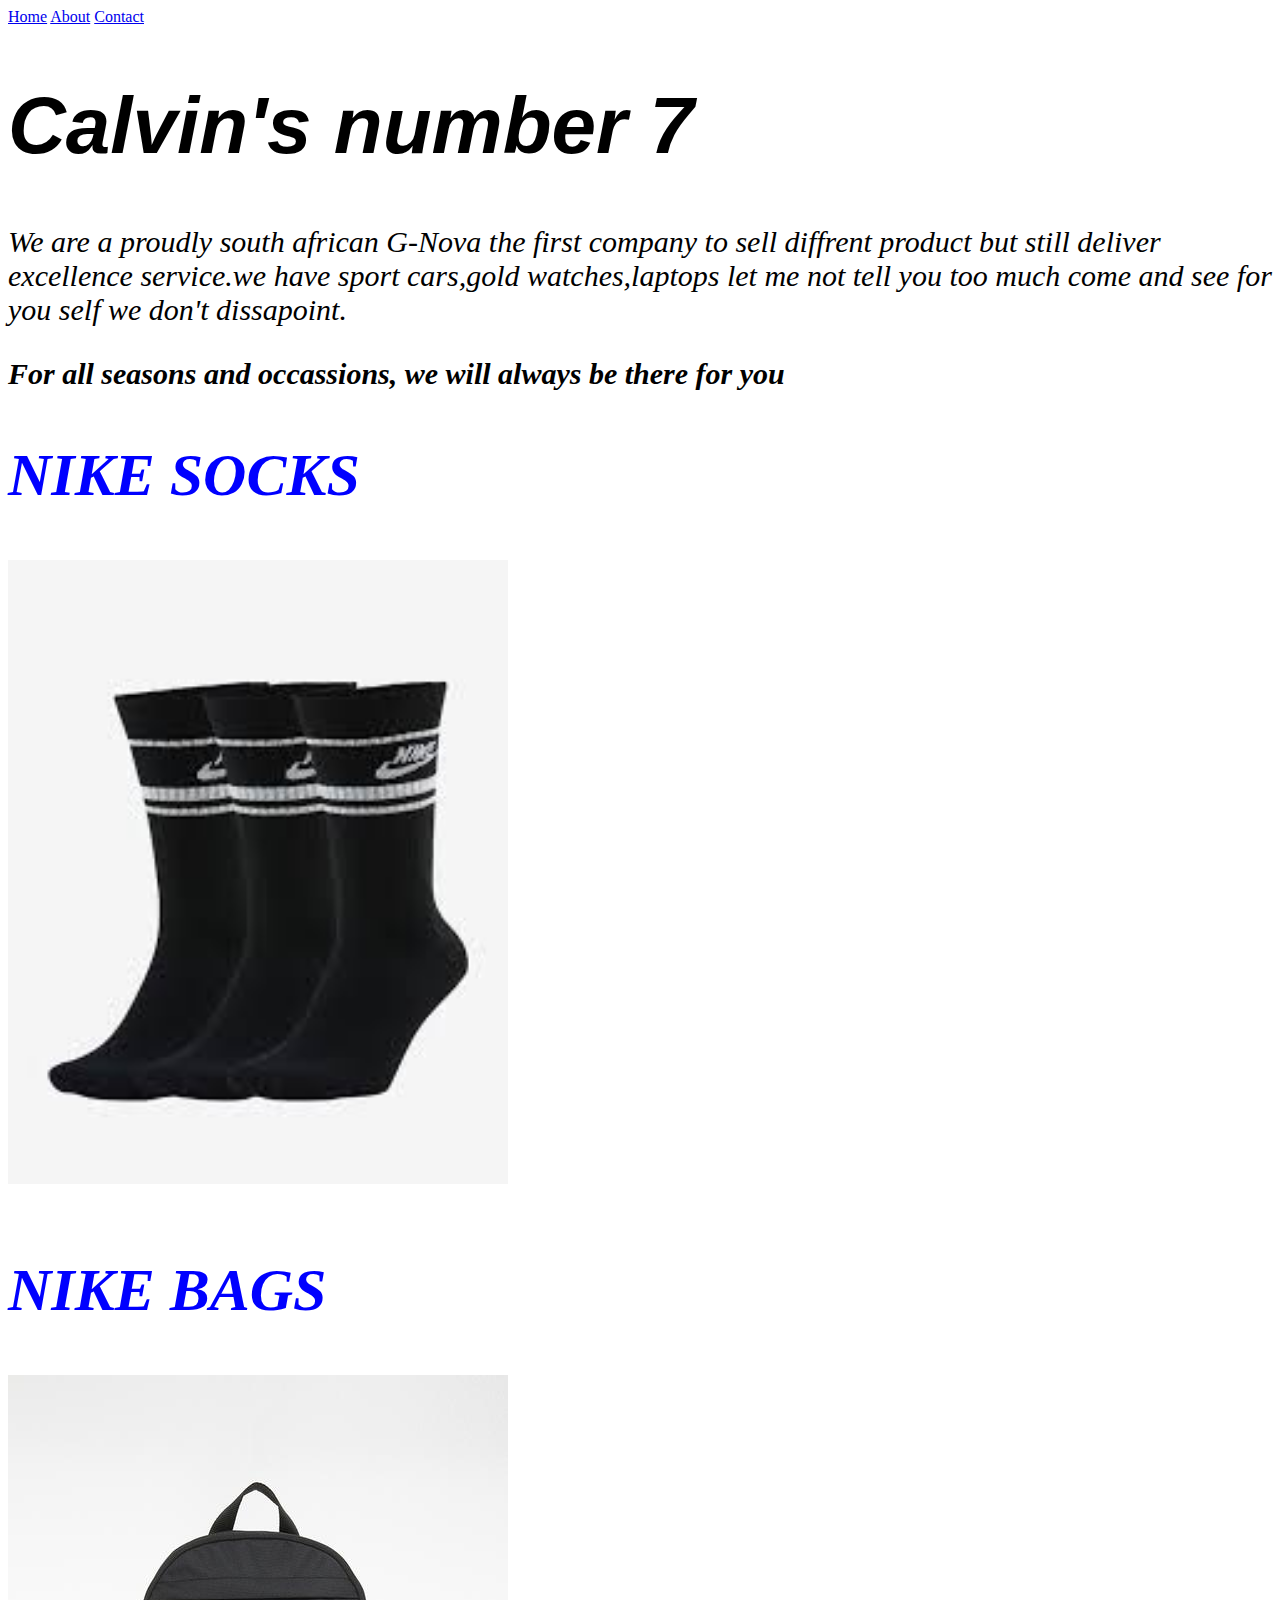
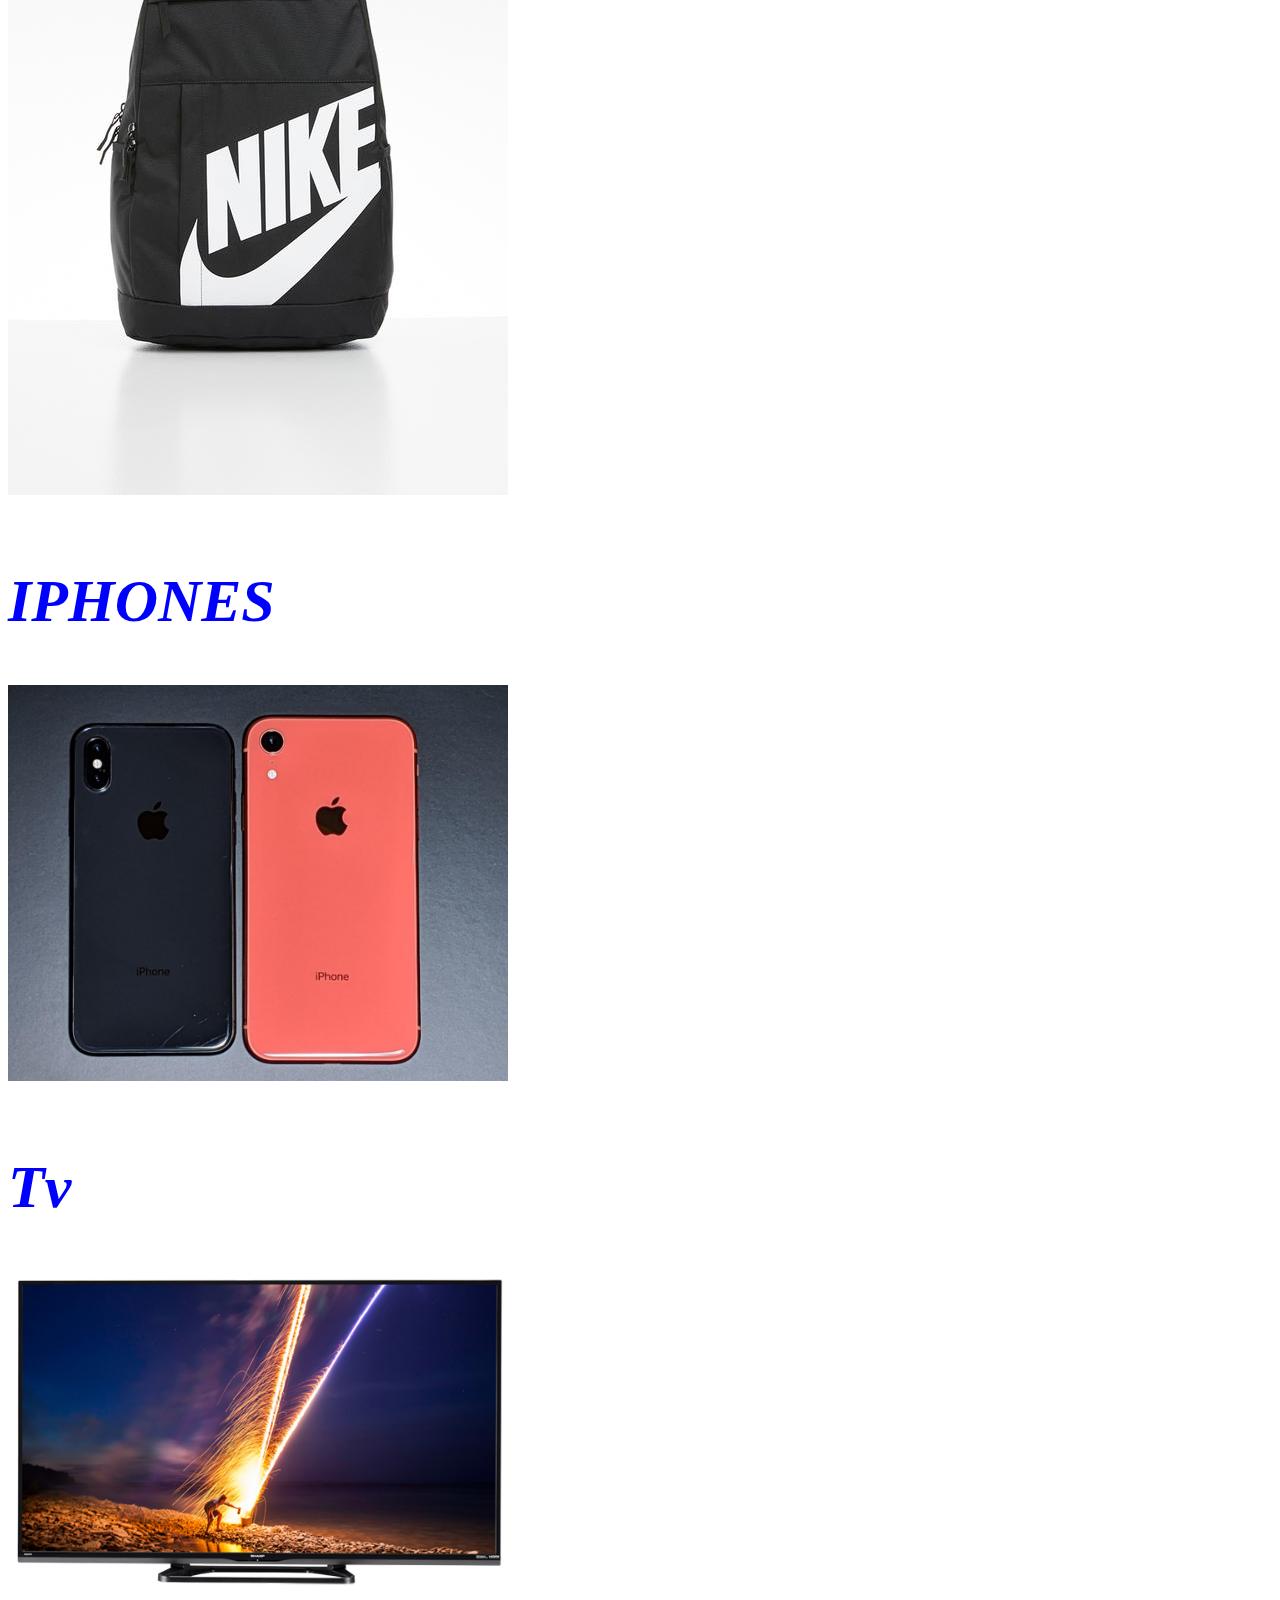
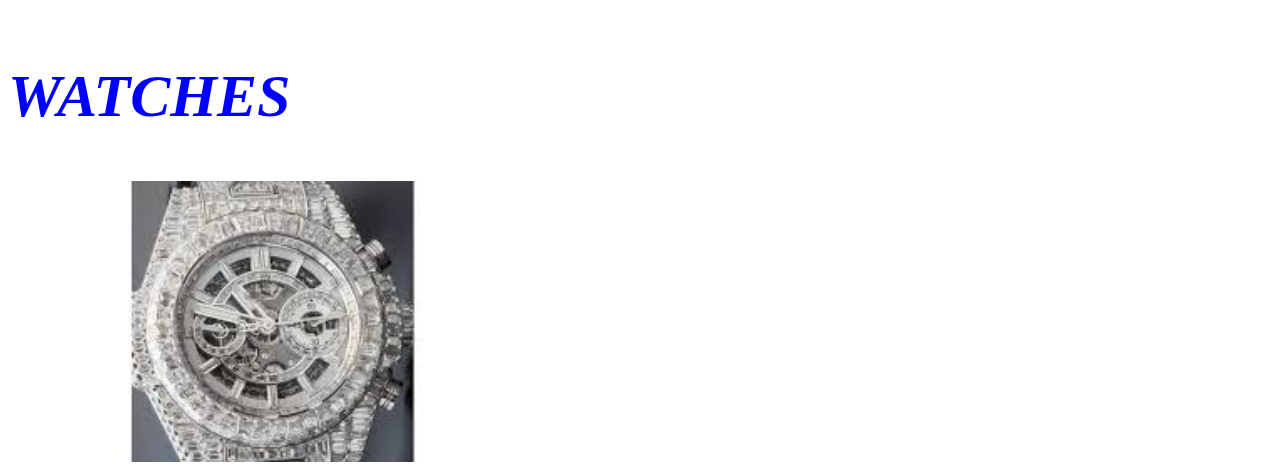
<file: index.html>
<!DOCTYPE html>
<html>
    <head>
       <link rel="stylesheet" href="style.css">
    </head>
    <body style>
        <div class="menu">
            <a href="index.html">Home</a>
            <a href="about.html">About</a>
            <a href="contact.html">Contact</a>
        </div>
        
        <h1>Calvin's number 7</h1>
        <p>We are a proudly south african G-Nova the first company to sell diffrent product but still deliver excellence service.we have sport cars,gold watches,laptops let me not tell you too much come and see for you self we don't dissapoint. </p> 
        
        <p><b>For all seasons and occassions, we will always be there for you</b></p>
        
            <h2>NIKE SOCKS</h2>
            <a href="nike socks.html"><img src="images/nike-1.jpg" width="500"/></a>
            <br/><br/>
            <h2>NIKE BAGS</h2>
            <a href="nike bags.html"><img src="images/nike-2.jpg" width="500"/></a>
            <br/><br/>
            <h2>IPHONES</h2>
            <a href="iphones.html"><img src="images/apple.jpg" width="500"></a>
            <br/><br/>
            <h2>Tv</h2>
            <a href="tv.html"><img src="images/tv.jpg" width="500"/></a>
            <br/><br/>
            <h2>WATCHES</h2>
            <a href="watches.html"><img src="images/watche%201.jpg" width="500"></a>
       
    </body>
</html>
</file>
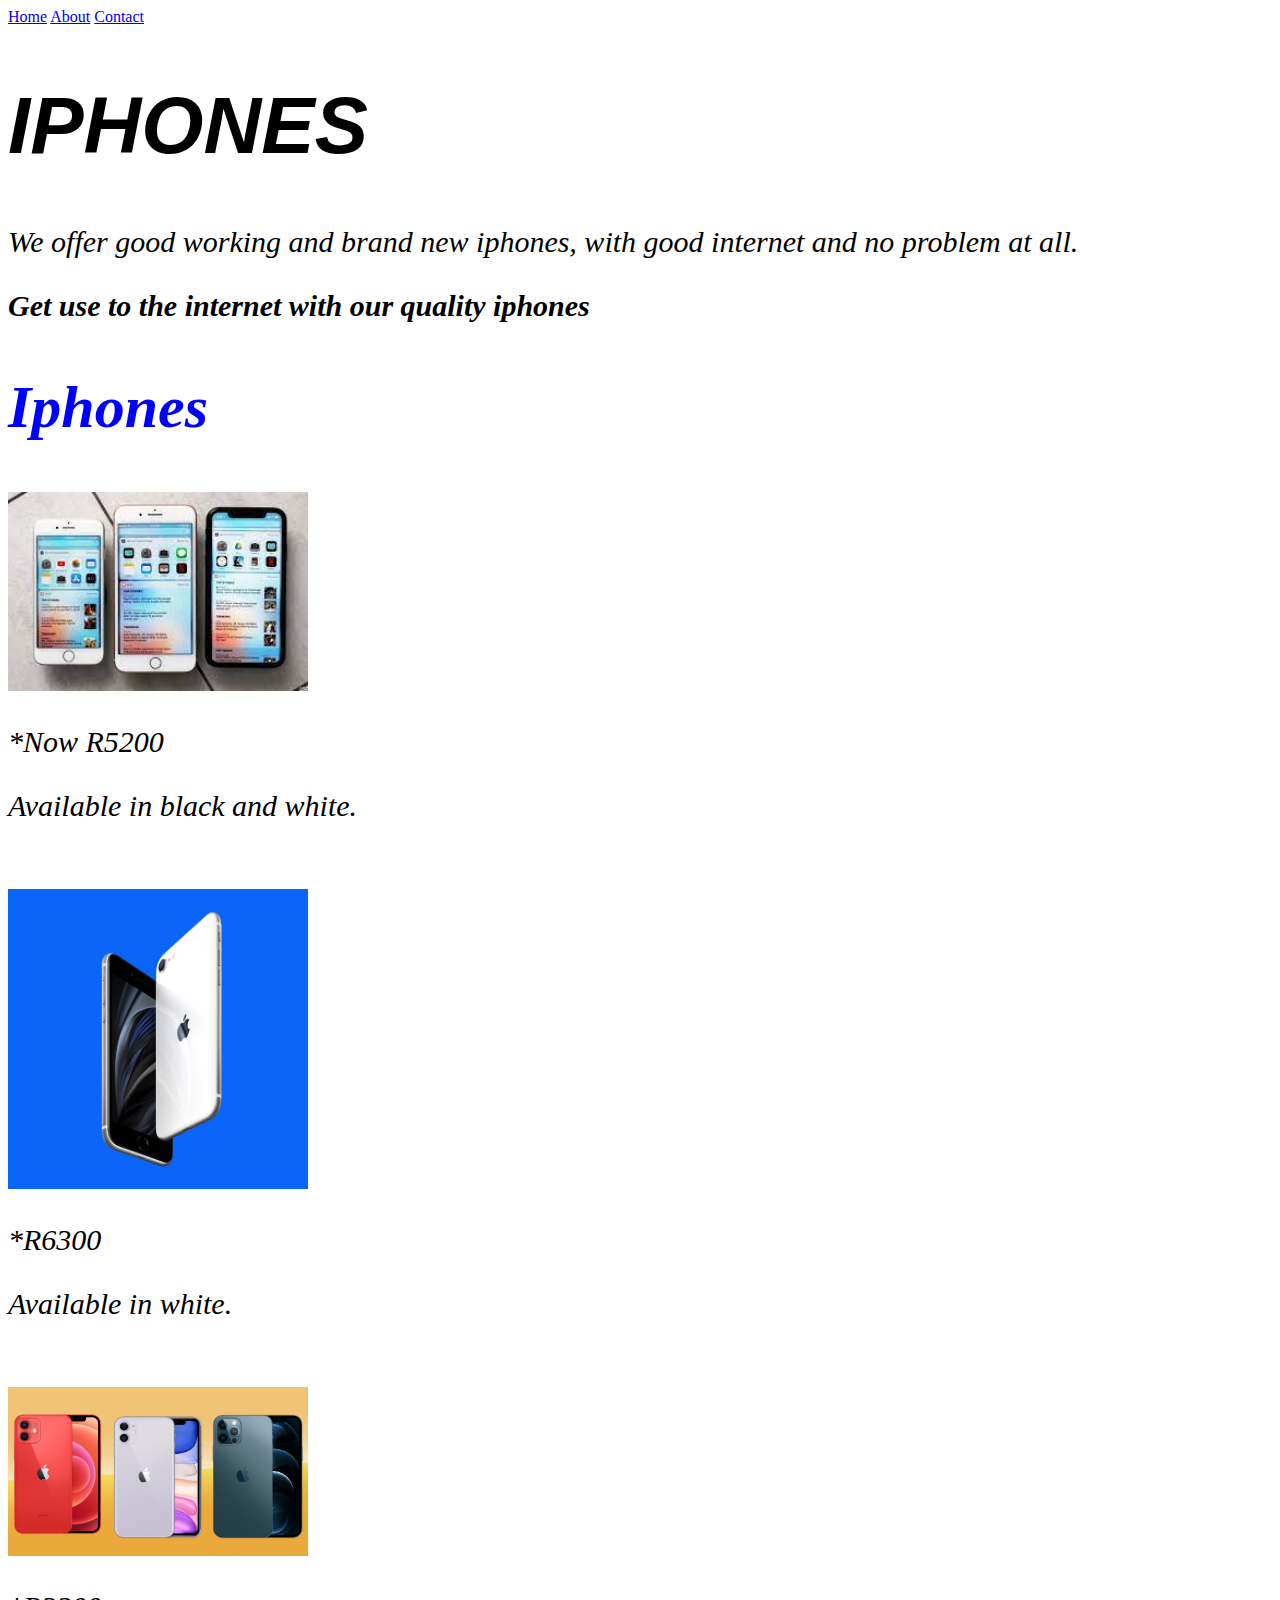
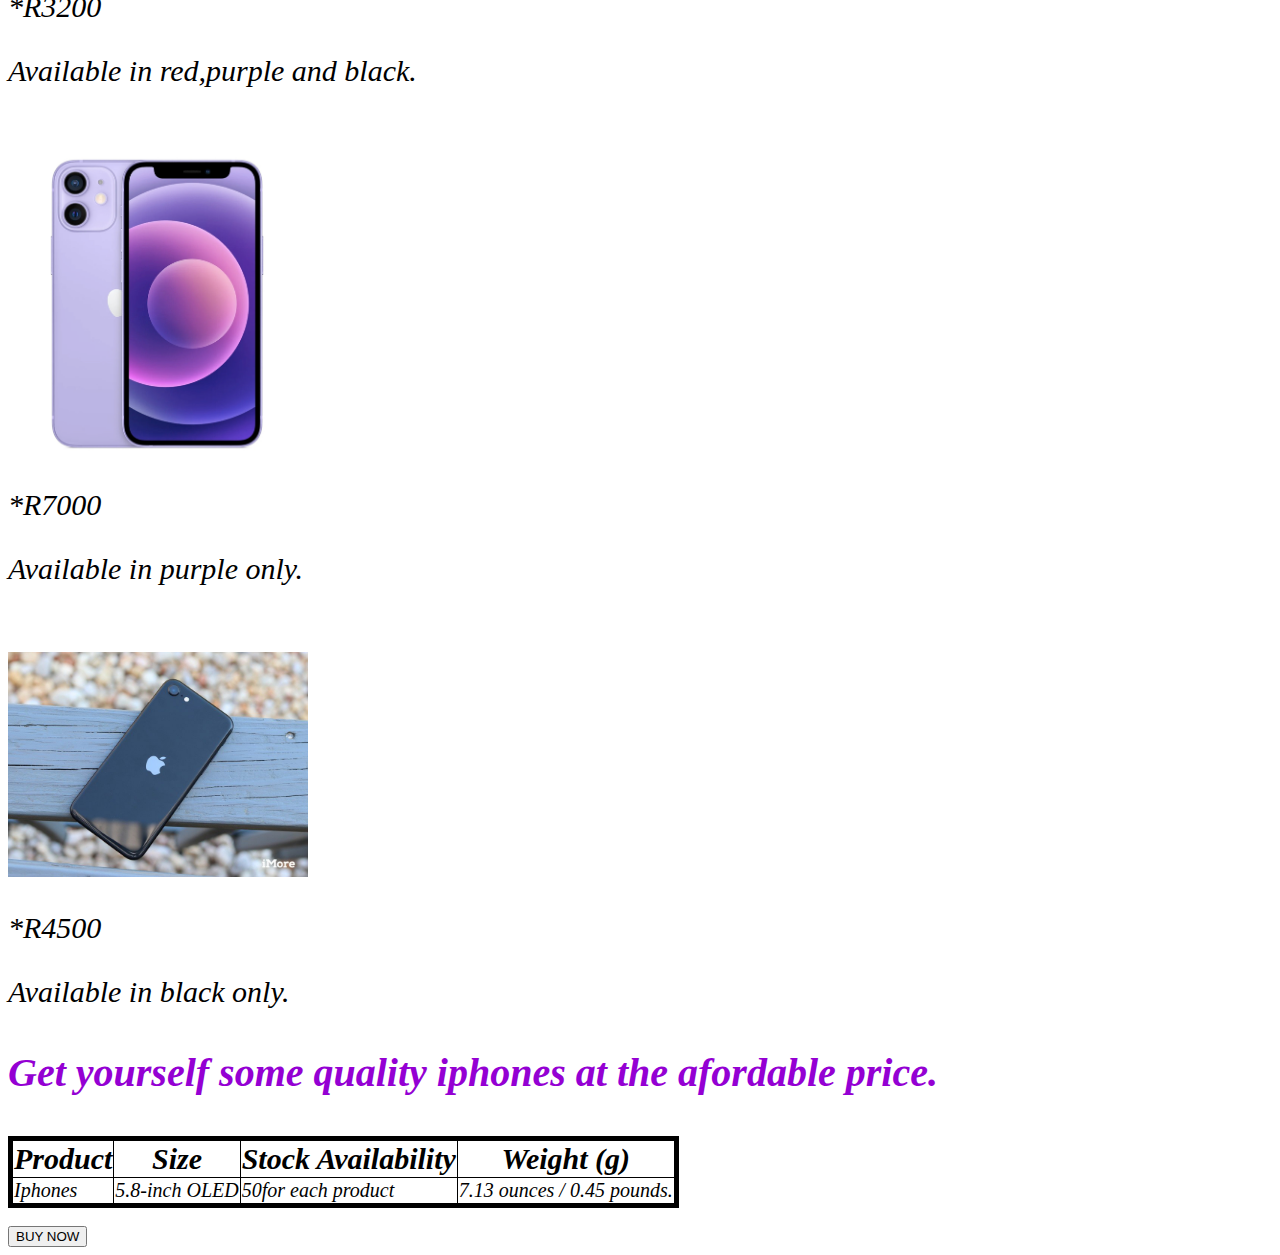
<file: iphones.html>
<!DOCTYPE html>
<html>
    <head>
       <link rel="stylesheet" href="style.css">
    </head>
    <body style>
        <div class="menu">
            <a href="index.html">Home</a>
            <a href="about.html">About</a>
            <a href="contact.html">Contact</a>
        </div>
        
       <h1>IPHONES</h1>
        <p>We offer good working and brand new iphones, with good internet and no problem at all.</p>
        <p><b>Get use to the internet with our quality iphones</p></b>
        <h2>Iphones</h2>
        <img src="images/i-1.jpg" width="300" />
        <p>*Now R5200</p>
        <p>Available in black and white.</p>
        <br><br>
        <img src="images/i-2.jpg" width="300" />
        <p>*R6300</p>
        <p>Available in white.</p>
        <br><br>
        <img src="images/i-3.jpg" width="300" />
        <p>*R3200</p>
        <p>Available in red,purple and black.</p>
        <br><br>
        <img src="images/i-4.jpg" width="300" />
        <p>*R7000</p>
        <p>Available in purple only.</p>
        <br><br>
        <img src="images/i-5.jpg" width="300" />
        <p>*R4500</p>
        <p>Available in black only.</p>
         <h3>Get yourself some quality iphones at the afordable price.</h3>
        <table border="1">
        <tr>
            <th><b>Product</b></th>
            <th><b>Size</b></th>
            <th><b>Stock Availability</b></th>
            <th><b>Weight (g)</b></th>
        </tr>
        <tr>
            <td>Iphones</td>
            <td>5.8-inch OLED</td>
            <td>50for each product </td>
            <td> 7.13 ounces / 0.45 pounds.</td>
        </tr>
        </table> 
        <br/>
        
        <input type="submit" value="BUY NOW"/>   
    </body>
</html>
</file>
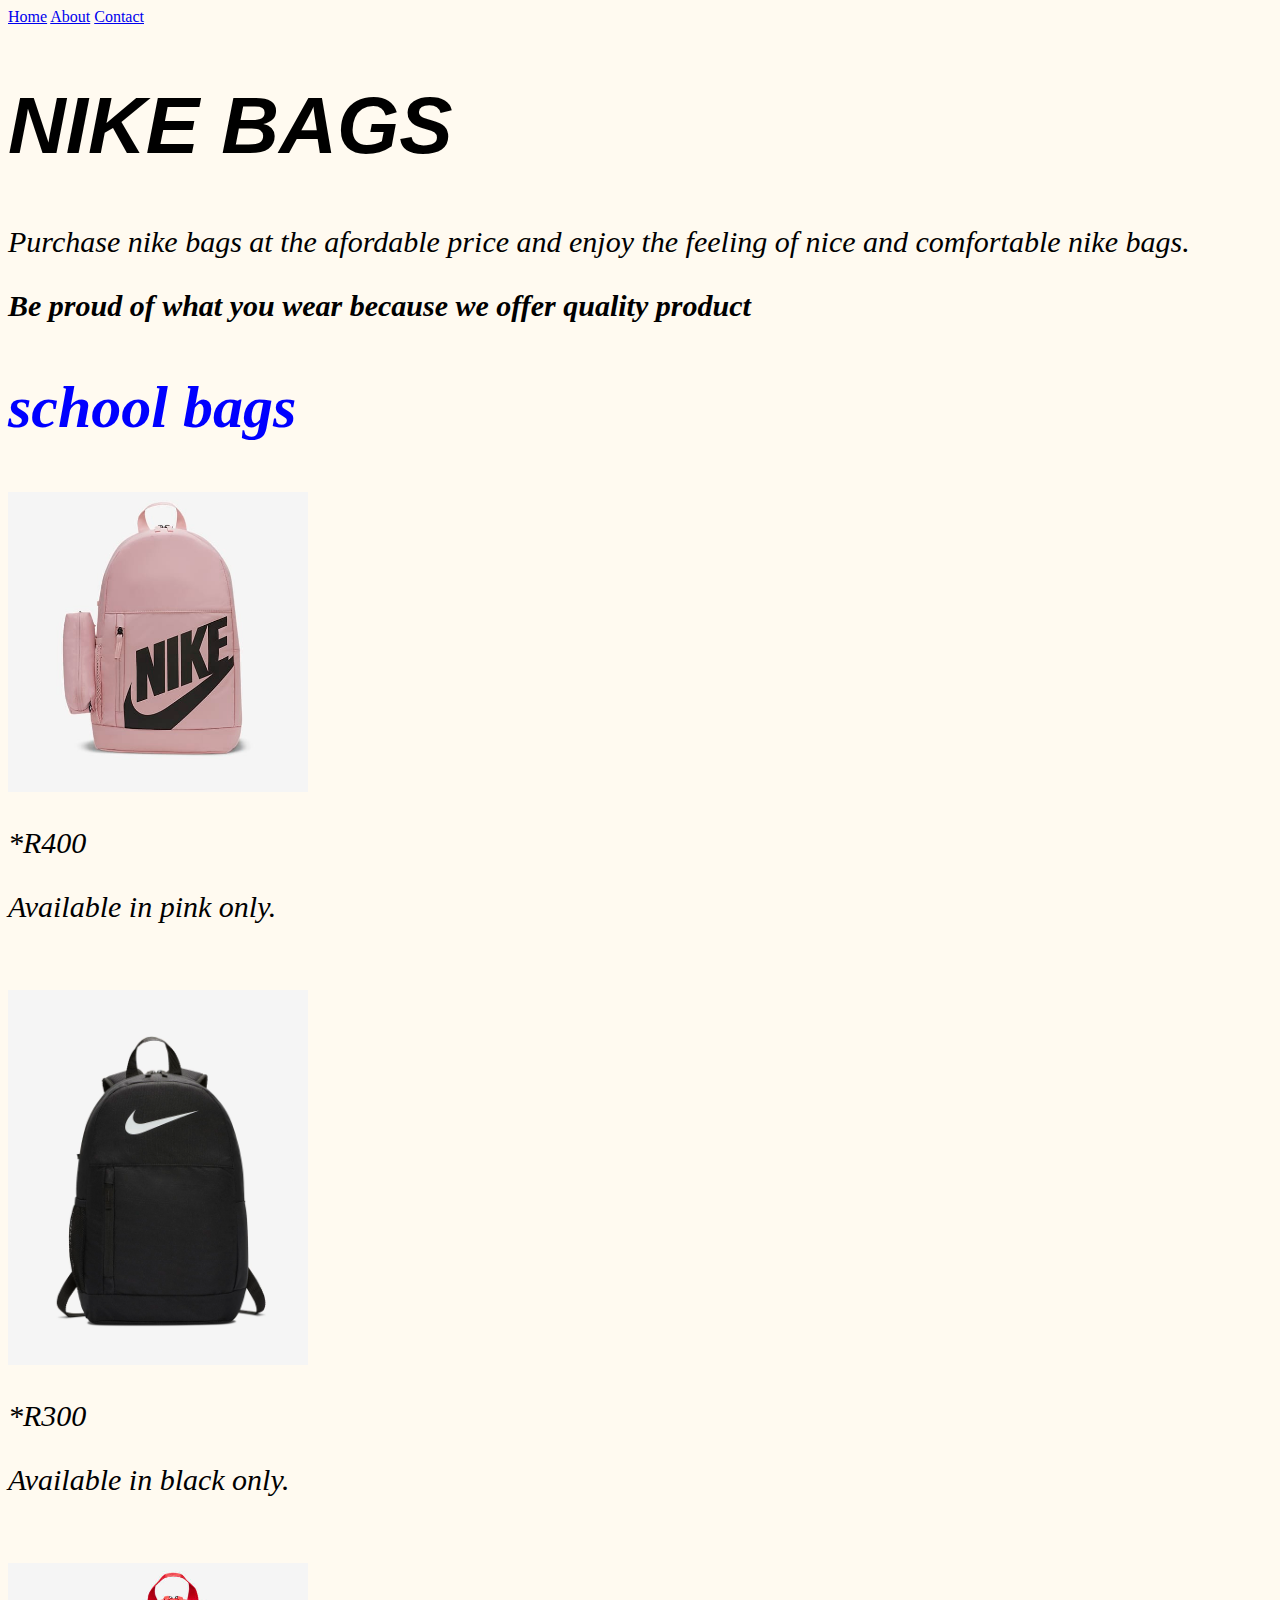
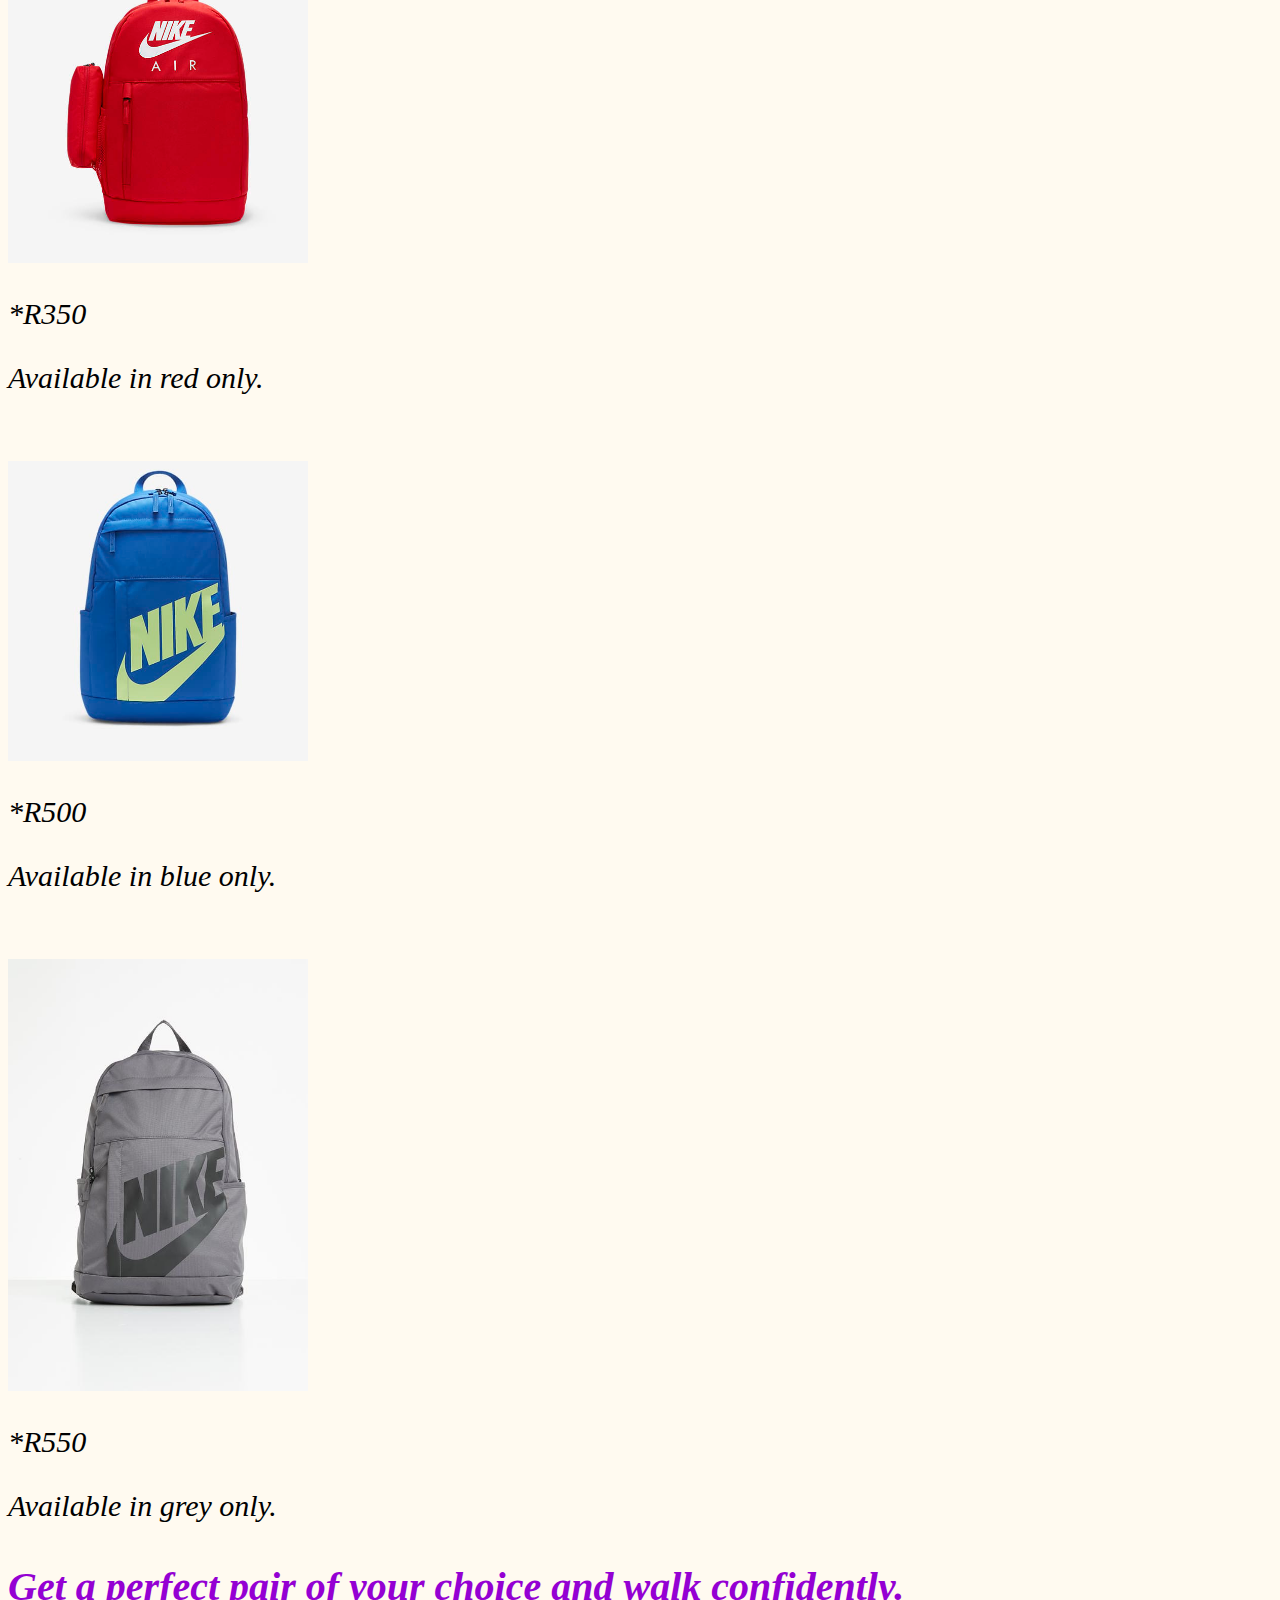
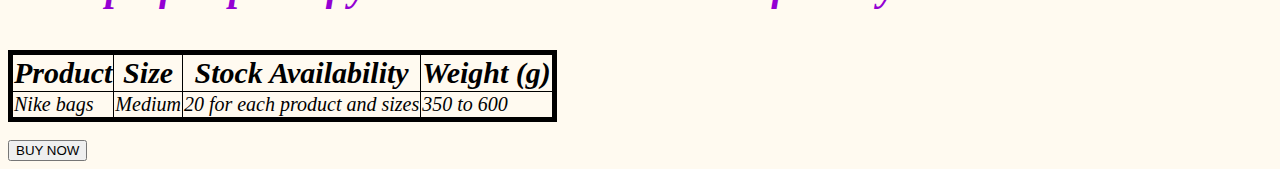
<file: nike bags.html>
<!DOCTYPE html>
<html>
    <head>
       <link rel="stylesheet" href="style.css">
    </head>
    <body style="background-color: floralwhite">
        <div class="menu">
            <a href="index.html">Home</a>
            <a href="about.html">About</a>
            <a href="contact.html">Contact</a>
        </div>
        
       <h1>NIKE BAGS</h1>
        <p>Purchase nike bags at the afordable price and enjoy the feeling of nice and comfortable nike bags.</p>
        <p><b>Be proud of what you wear because we offer quality product</p></b> 
        <h2>school bags</h2>
            <img src="images/bag-1.jpg" width="300" />
            <p>*R400</p>
            <p>Available in pink only.</p>
        <br><br>
            <img src="images/bag-2.jpg" width="300" />
            <p>*R300</p>
            <p>Available in black only.</p>
        <br><br>
            <img src="images/bag-3.jpg" width="300" />
            <p>*R350</p>
            <p>Available in red only.</p>
        <br><br>
            <img src="images/bag-4.jpg" width="300" />
            <p>*R500</p>
            <p>Available in blue only.</p>
        <br><br>
            <img src="images/bag-5.jpg" width="300" />
            <p>*R550</p>
            <p>Available in grey only. </p>
        
        <h3>Get a perfect pair of your choice and walk confidently.</h3>
        <table border="1">
        <tr>
            <th><b>Product</b></th>
            <th><b>Size</b></th>
            <th><b>Stock Availability</b></th>
            <th><b>Weight (g)</b></th>
        </tr>
        <tr>
            <td>Nike bags</td>
            <td>Medium</td>
            <td>20 for each product and sizes</td>
            <td>350 to 600</td>
        </tr>
        </table> 
        <br/>
      
        <input type="submit" value="BUY NOW"/>     
        
    </body>
</html>
</file>
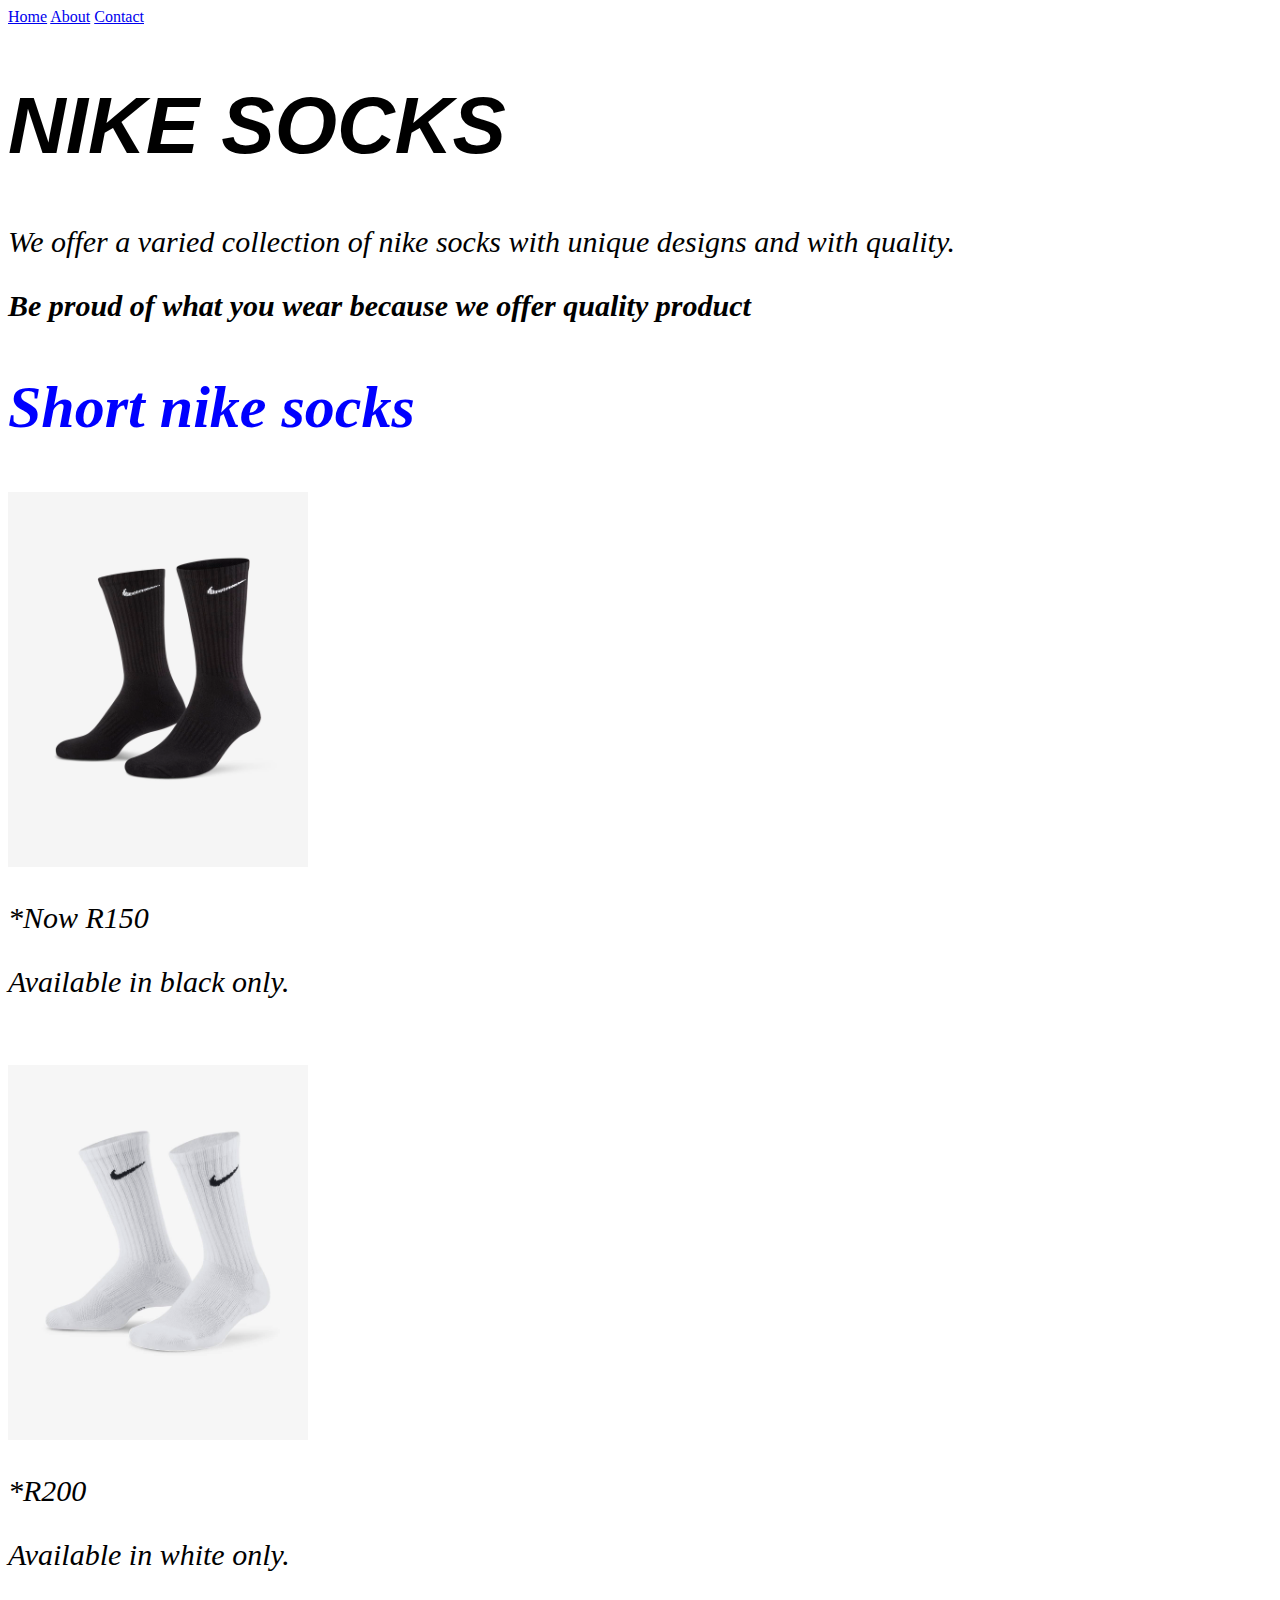
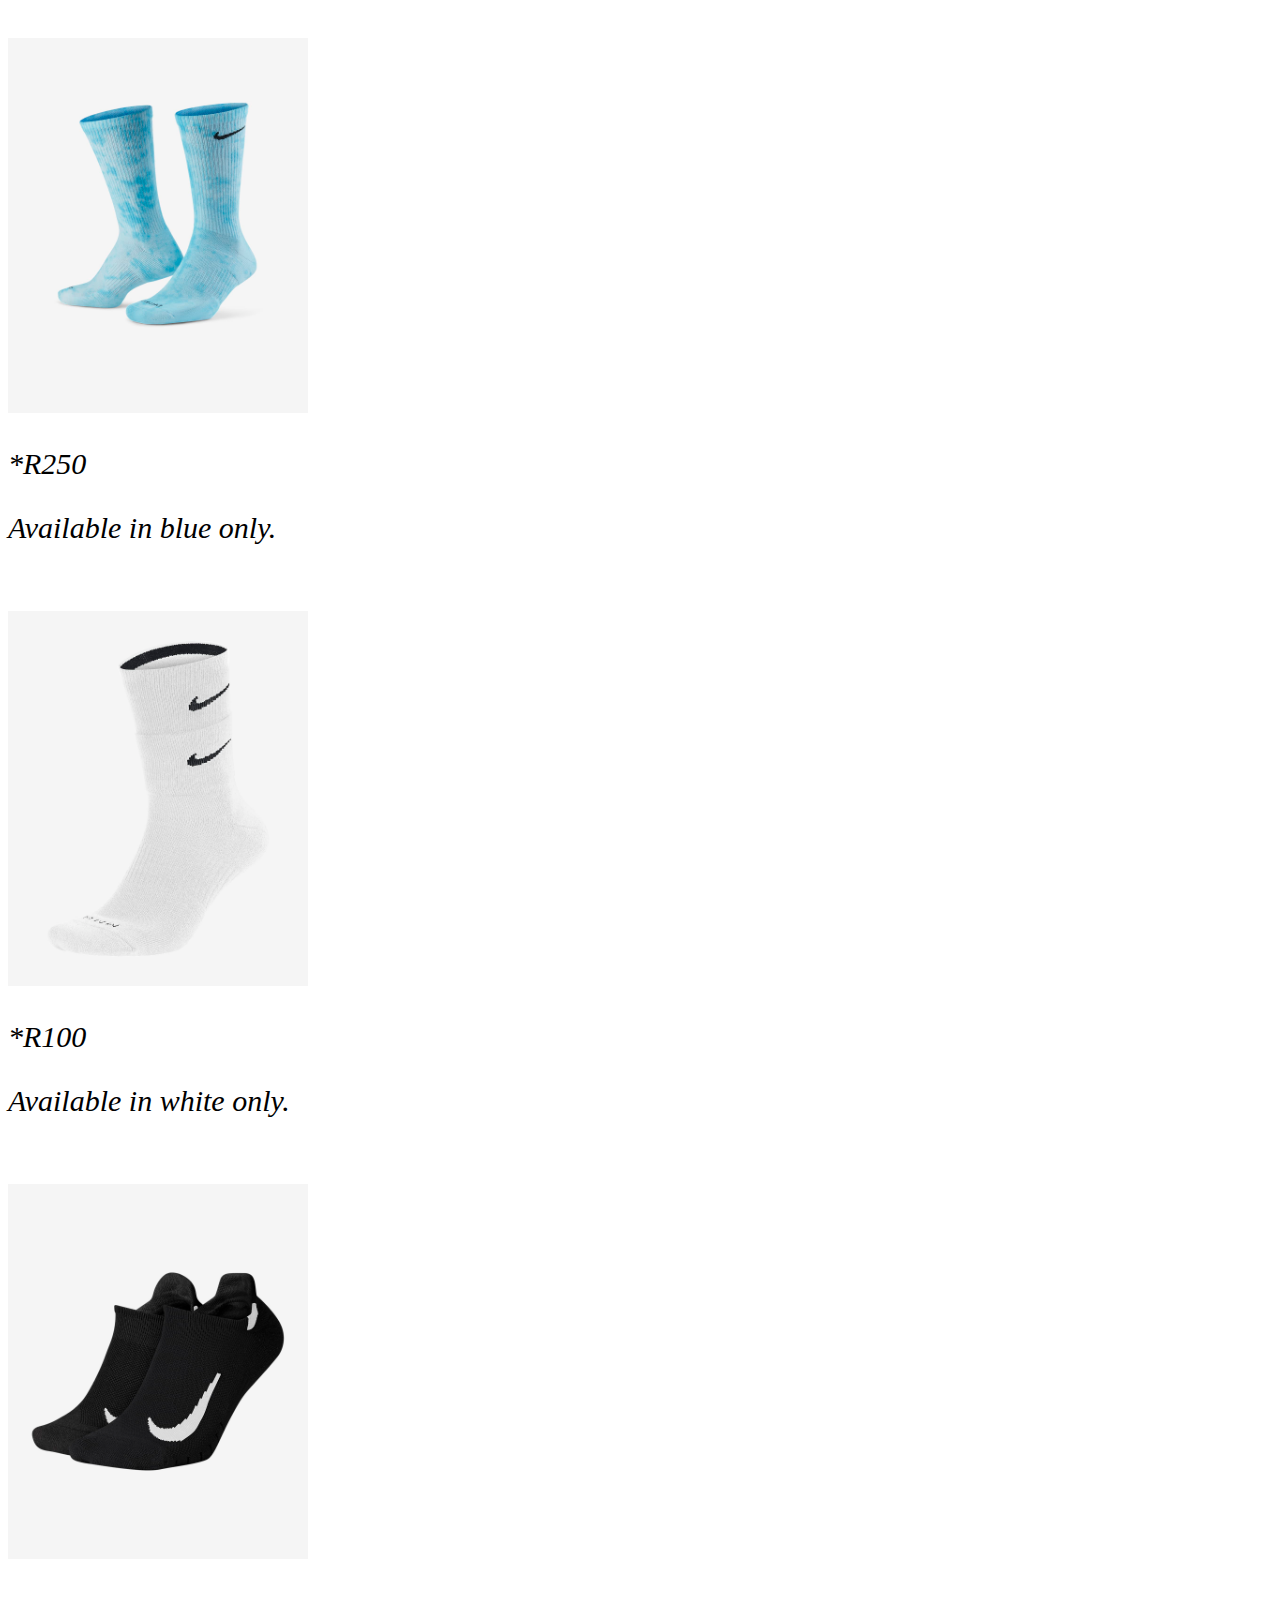
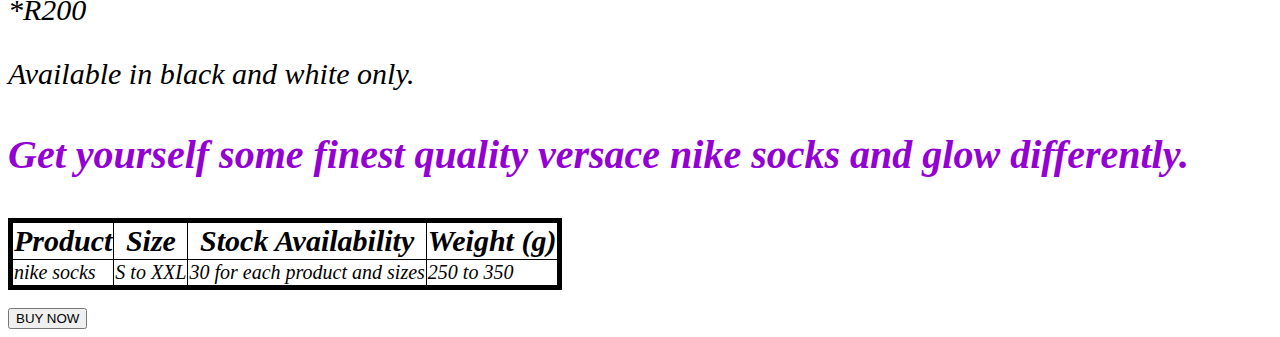
<file: nike socks.html>
<!DOCTYPE html>
<html>
    <head>
       <link rel="stylesheet" href="style.css">
    </head>
    <body style>
        <div class="menu">
            <a href="index.html">Home</a>
            <a href="about.html">About</a>
            <a href="contact.html">Contact</a>
        </div>
        
       <h1>NIKE SOCKS</h1>
        <p>We offer a varied collection of nike socks with unique designs and with quality.</p>
        <p><b>Be proud of what you wear because we offer quality product</p></b>
        <h2>Short nike socks</h2>
        <img src="images/sock-1.jpg" width="300" />
        <p>*Now R150</p>
        <p>Available in black only.</p>
        <br><br>
        <img src="images/sock-2.jpg" width="300" />
        <p>*R200</p>
        <p>Available in white only.</p>
        <br><br>
        <img src="images/sock-3.jpg" width="300" />
        <p>*R250</p>
        <p>Available in blue only.</p>
        <br><br>
        <img src="images/sock-4.jpg" width="300" />
        <p>*R100</p>
        <p>Available in white only.</p>
        <br><br>
        <img src="images/sock-5.jpg" width="300" />
        <p>*R200</p>
        <p>Available in black and white only.</p>
        
         <h3>Get yourself some finest quality versace nike socks and glow differently.</h3>
        <table border="1">
        <tr>
            <th><b>Product</b></th>
            <th><b>Size</b></th>
            <th><b>Stock Availability</b></th>
            <th><b>Weight (g)</b></th>
        </tr>
        <tr>
            <td>nike socks</td>
            <td>S to XXL</td>
            <td>30 for each product and sizes</td>
            <td>250 to 350</td>
        </tr>
        </table> 
        <br/>
        
        <input type="submit" value="BUY NOW"/>   
    </body>
</html>
</file>
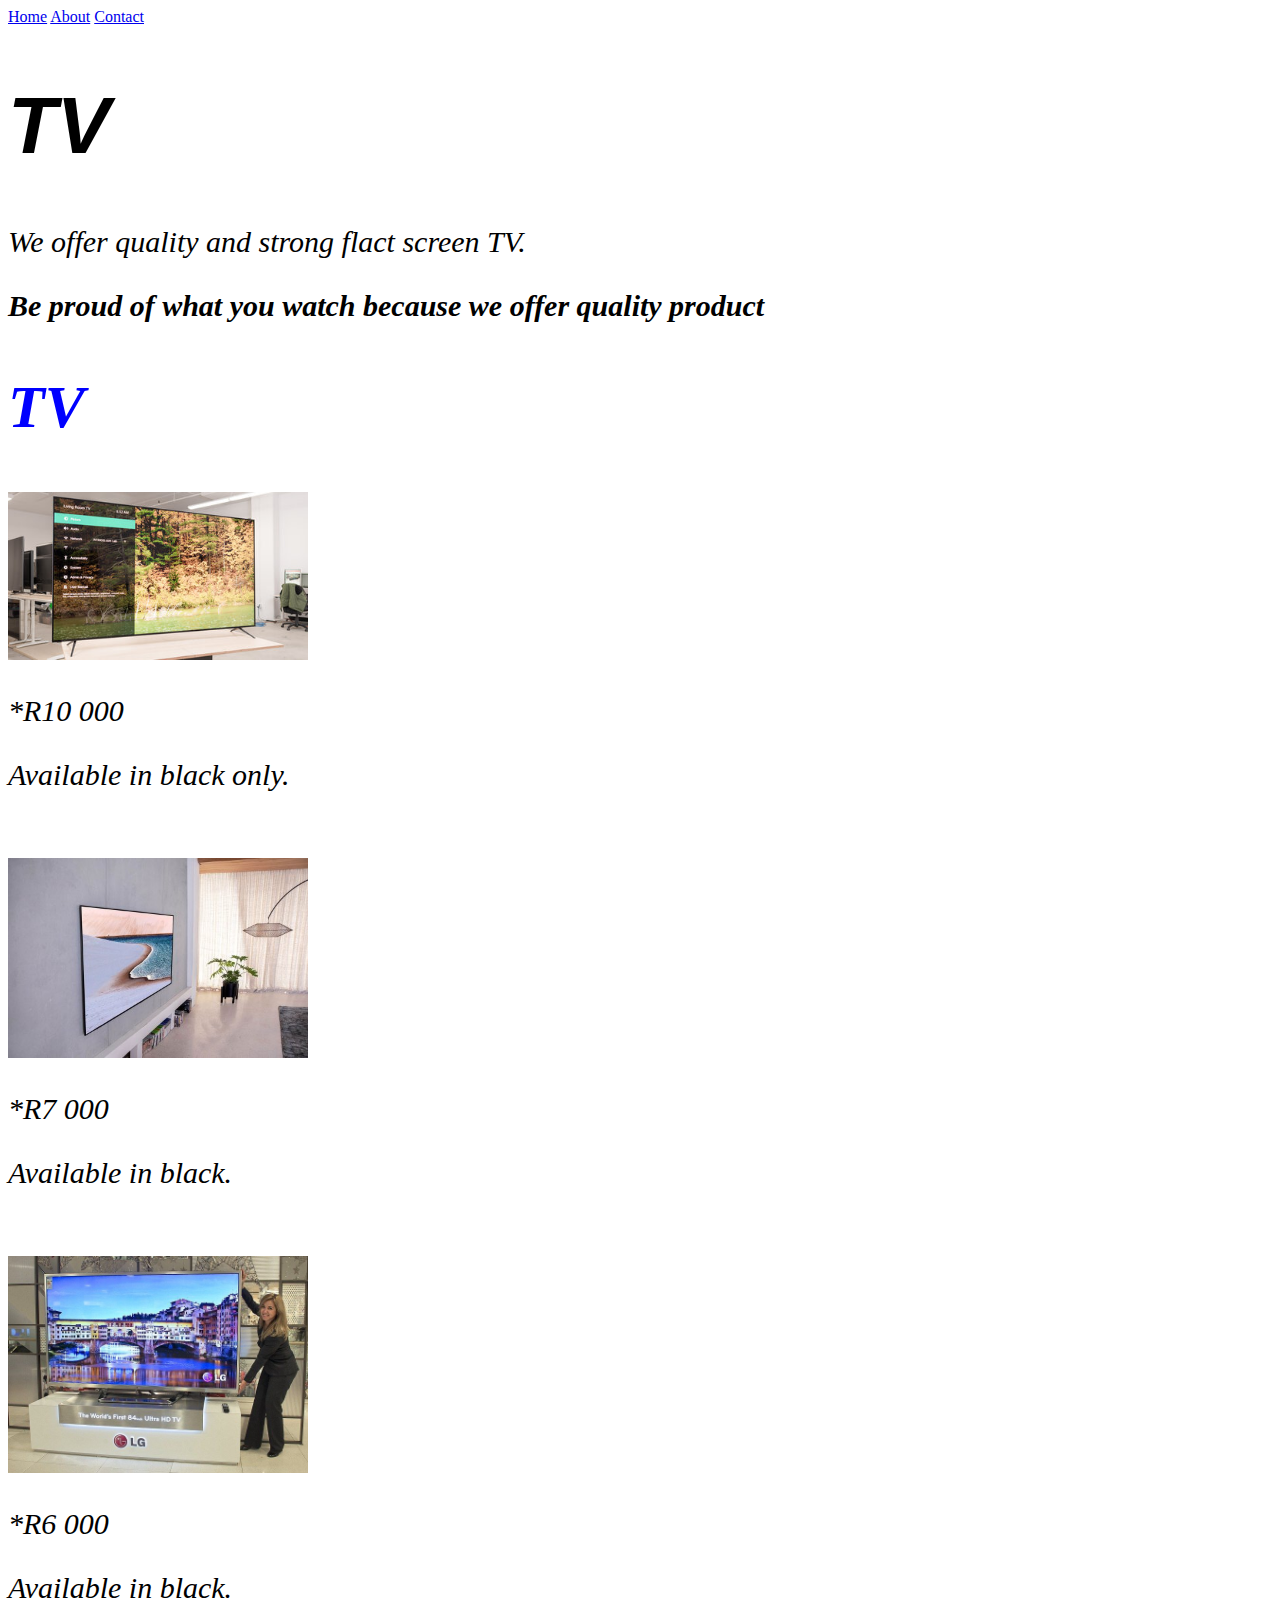
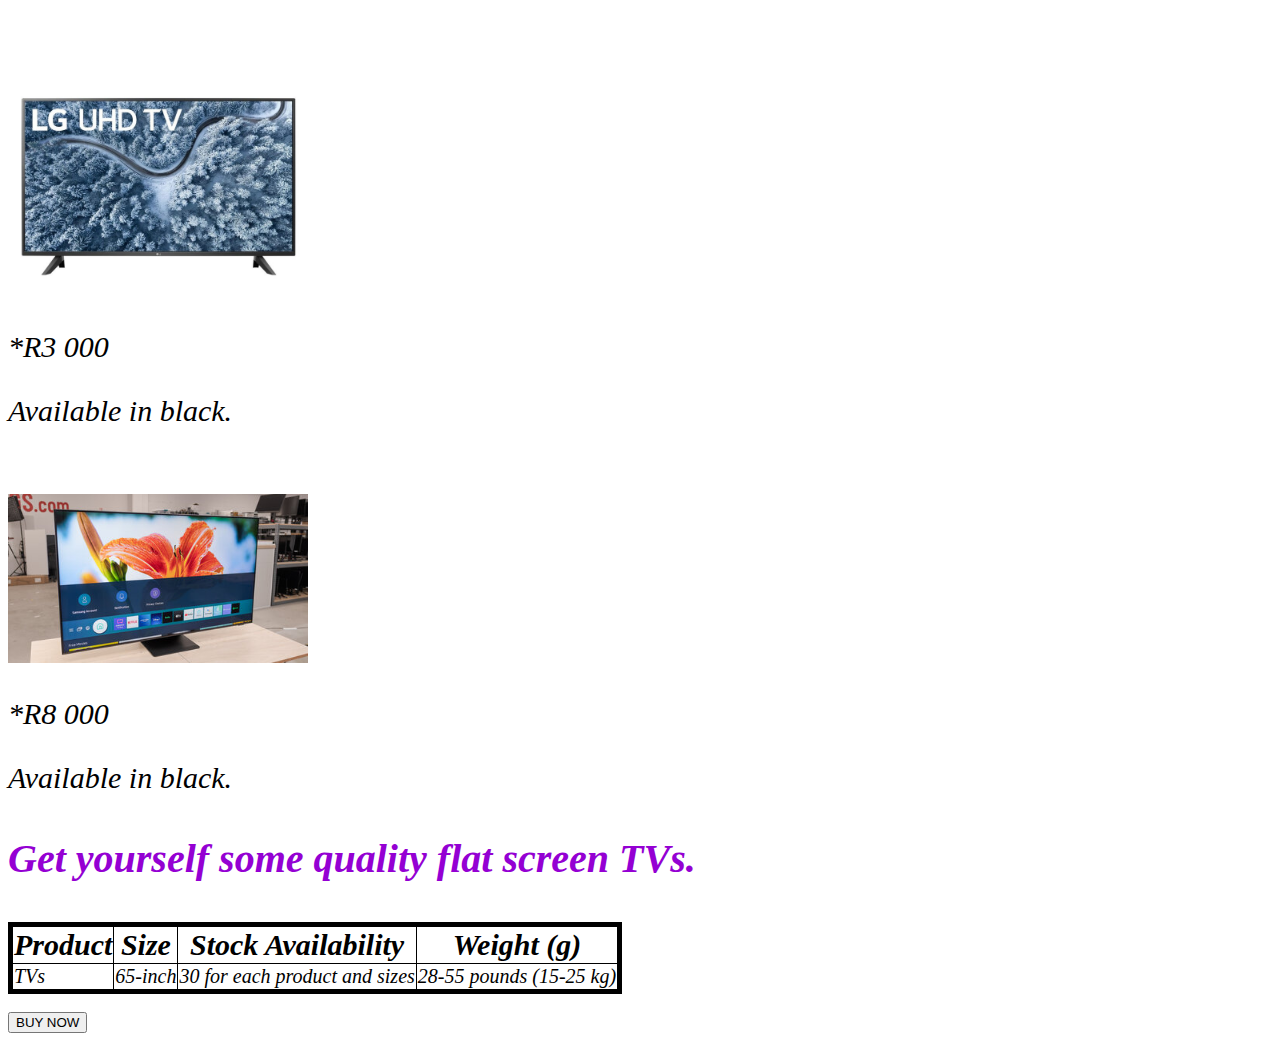
<file: tv.html>
<!DOCTYPE html>
<html>
    <head>
       <link rel="stylesheet" href="style.css">
    </head>
    <body style>
        <div class="menu">
            <a href="index.html">Home</a>
            <a href="about.html">About</a>
            <a href="contact.html">Contact</a>
        </div>
        
       <h1>TV</h1>
        <p>We offer quality and strong flact screen TV.</p>
        <p><b>Be proud of what you watch because we offer quality product</p></b>
        <h2>TV</h2>
        <img src="images/tv-1.jpg" width="300" /> 
        <p>*R10 000</p>
        <p> Available in black only.</p>
        <br><br>
        <img src="images/tv-2.jpg" width="300" />
        <p>*R7 000</p>
        <p>Available in black.</p>
        <br><br>
        <img src="images/tv-3.jpg" width="300" />
        <p>*R6 000</p>
        <p>Available in black.</p>
        <br><br>
        <img src="images/tv-4.jpg" width="300" />
        <p>*R3 000</p>
        <p>Available in black.</p>
        <br><br>
        <img src="images/tv-5.jpg" width="300" />
        <p>*R8 000</p>
        <p>Available in black.</p>
         <h3>Get yourself some quality flat screen TVs.</h3>
        <table border="1">
        <tr>
            <th><b>Product</b></th>
            <th><b>Size</b></th>
            <th><b>Stock Availability</b></th>
            <th><b>Weight (g)</b></th>
        </tr>
        <tr>
            <td>TVs</td>
            <td>65-inch</td>
            <td>30 for each product and sizes</td>
            <td>28-55 pounds (15-25 kg)</td>
        </tr>
        </table> 
        <br/>
        
        <input type="submit" value="BUY NOW"/>   
    </body>
</html>
</file>
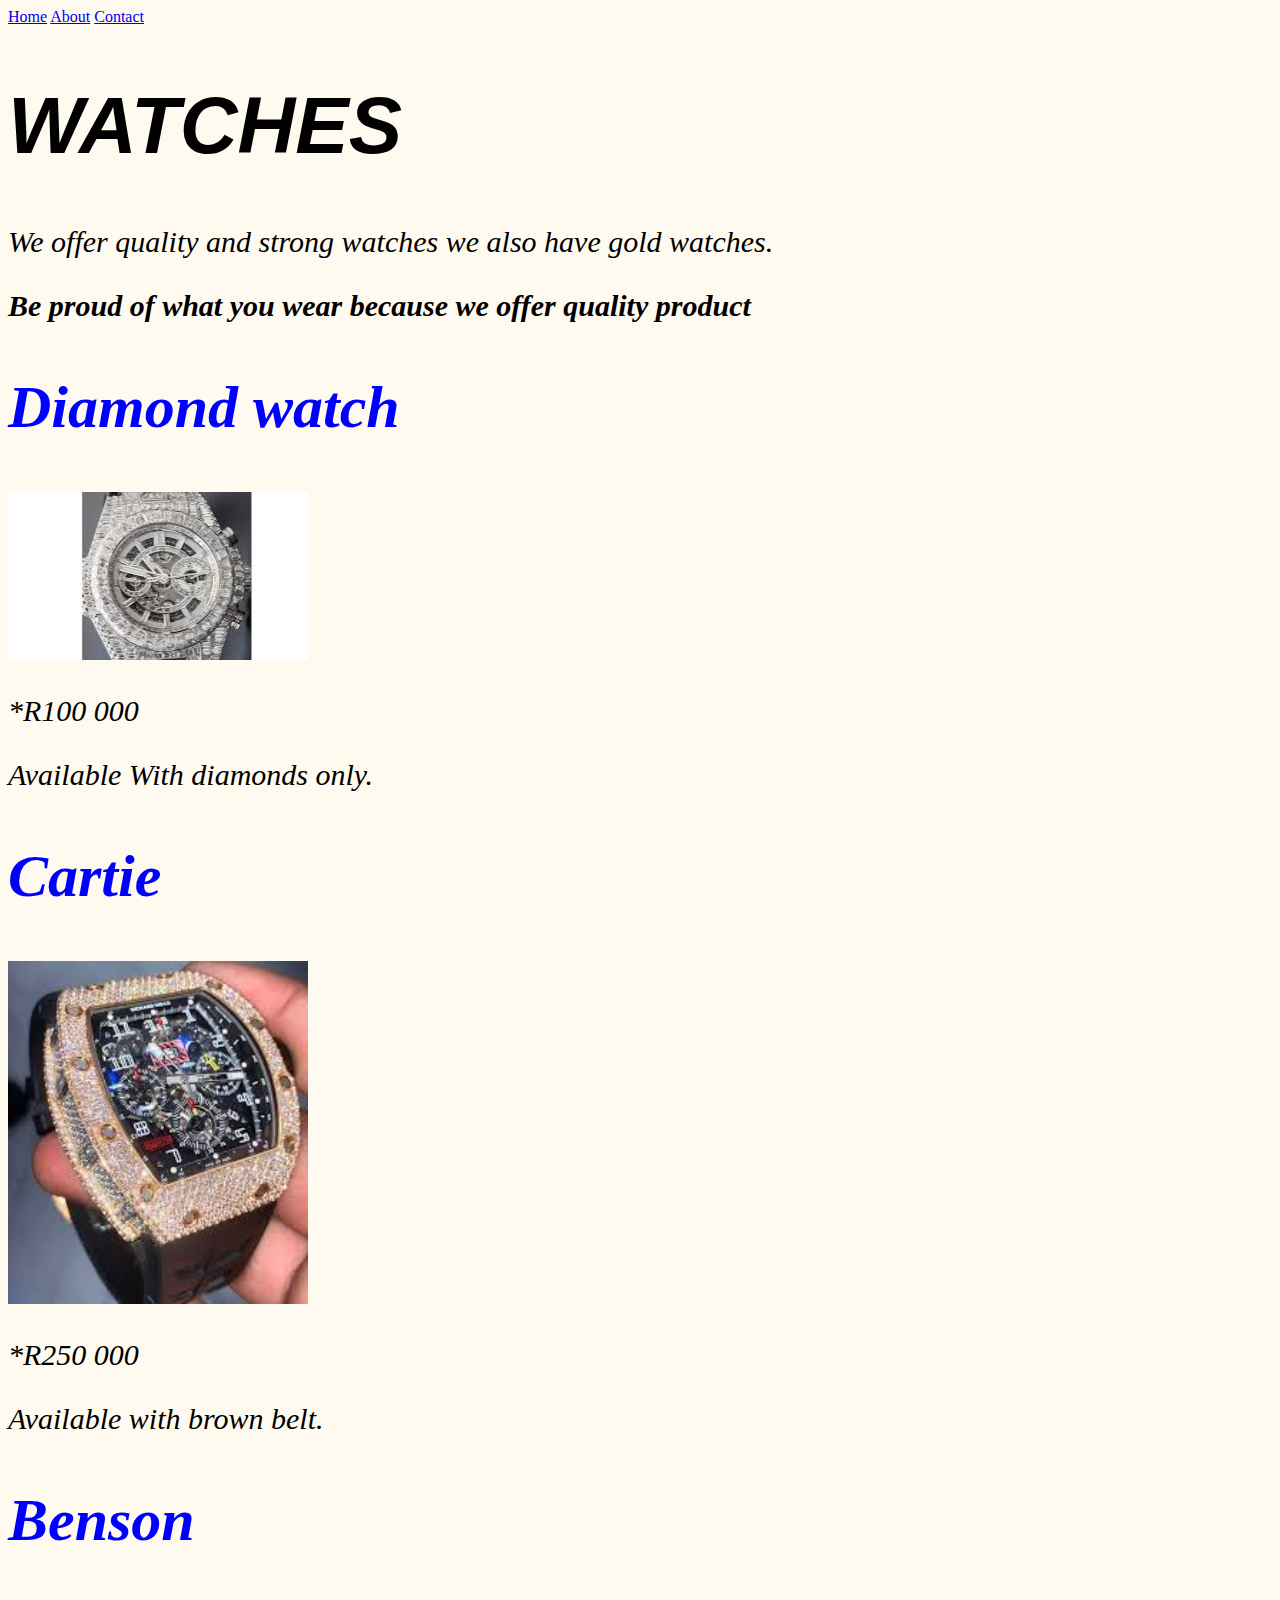
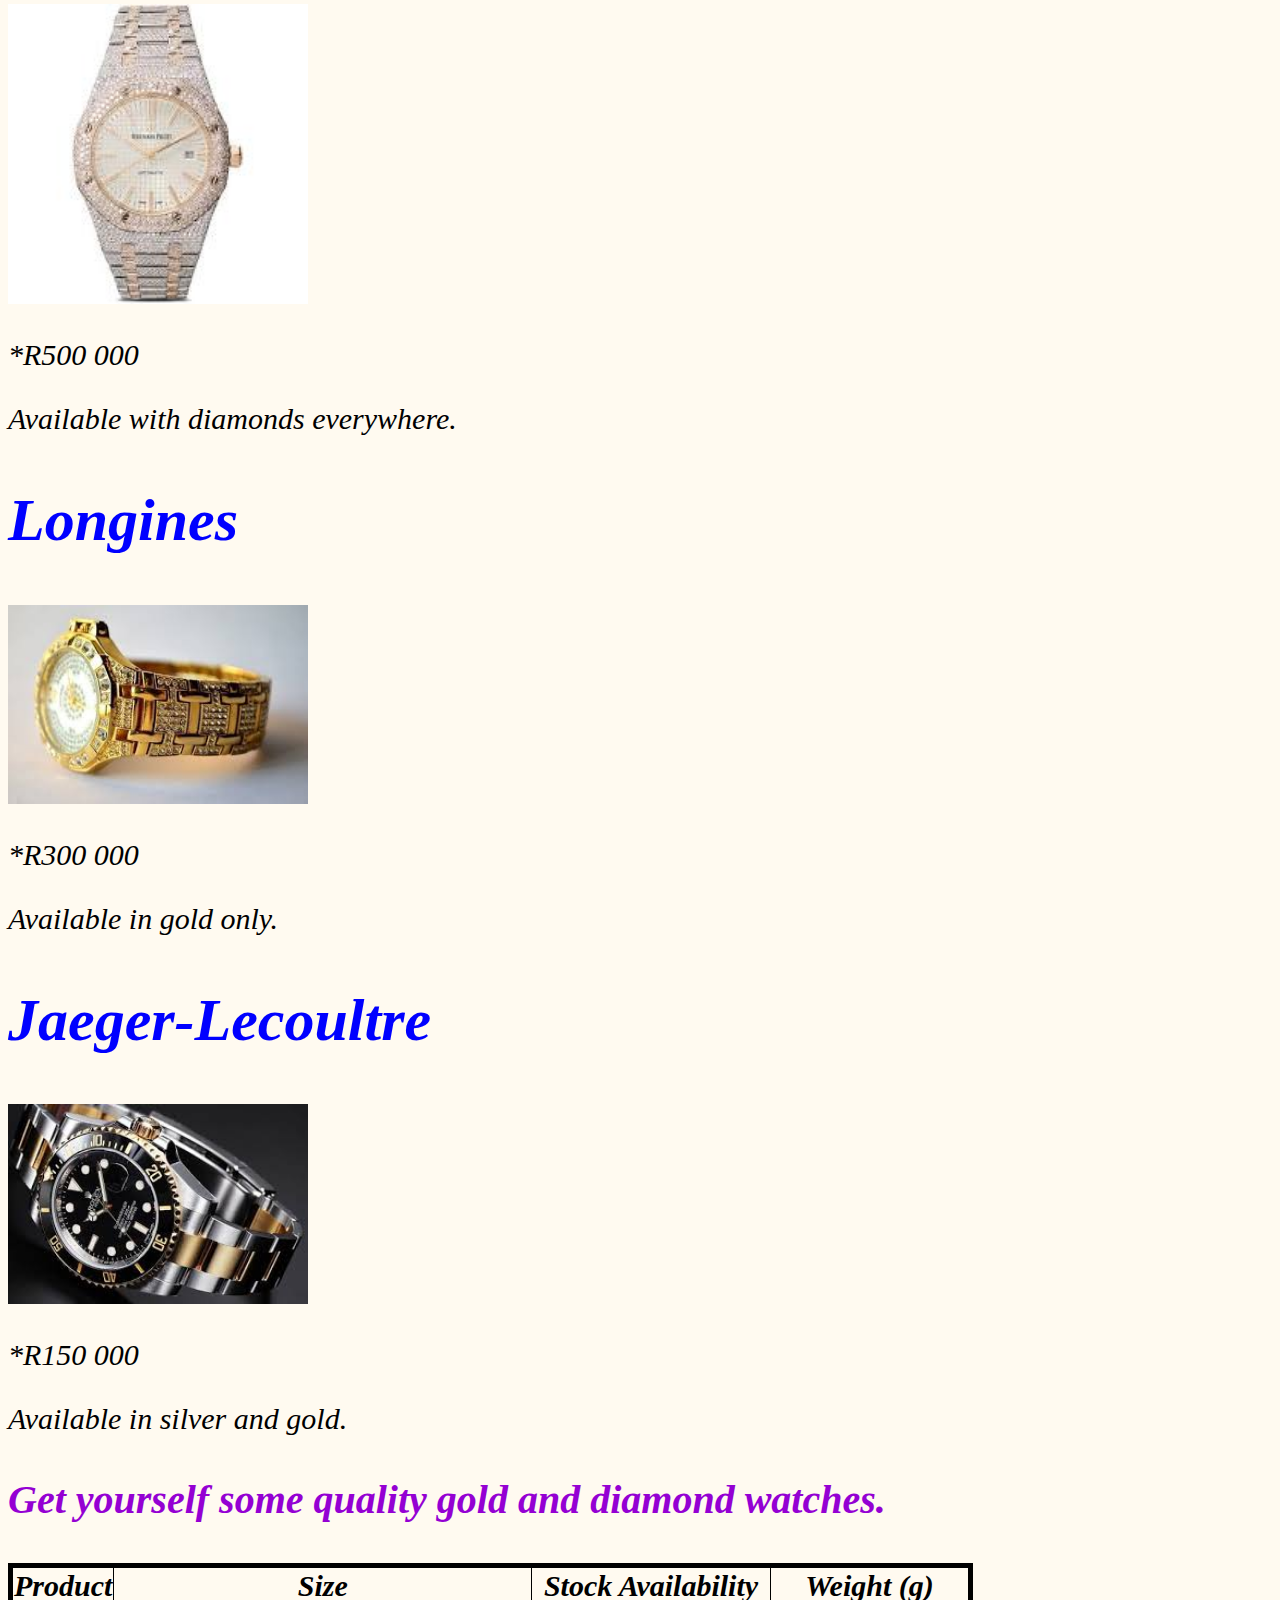
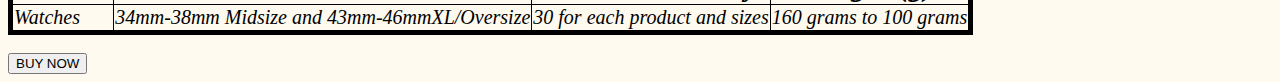
<file: watches.html>
<!DOCTYPE html>
<html>
    <head>
       <link rel="stylesheet" href="style.css">
    </head>
    <body style="background-color: floralwhite">
        <div class="menu">
            <a href="index.html">Home</a>
            <a href="about.html">About</a>
            <a href="contact.html">Contact</a>
        </div>
        
       <h1>WATCHES</h1>
        <p>We offer quality and strong watches we also have gold watches.</p>
        <p><b>Be proud of what you wear because we offer quality product</p></b>
        <h2>Diamond watch</h2>
        <img src="images/watche%201.jpg" width="300" /> 
        <p>*R100 000</p>
        <p> Available With diamonds only.</p>
        <h2>Cartie</h2>
        <img src="images/watche%202.jpg" width="300" />
        <p>*R250 000</p>
        <p>Available with brown belt.</p>
        <h2>Benson</h2>
        <img src="images/watche%203.jpg" width="300" />
        <p>*R500 000</p>
        <p>Available with diamonds everywhere.</p>
        <h2>Longines</h2> 
        <img src="images/watche%204.jpg" width="300" />
        <p>*R300 000</p>
        <p>Available in gold only.</p>
        <h2>Jaeger-Lecoultre</h2>
        <img src="images/watche%205.jpg" width="300" />
        <p>*R150 000</p>
        <p>Available in silver and gold.</p>
        
         <h3>Get yourself some quality gold and diamond watches.</h3>
        <table border="1">
        <tr>
            <th><b>Product</b></th>
            <th><b>Size</b></th>
            <th><b>Stock Availability</b></th>
            <th><b>Weight (g)</b></th>
        </tr>
        <tr>
            <td>Watches</td>
            <td>34mm-38mm Midsize and 43mm-46mmXL/Oversize</td>
            <td>30 for each product and sizes</td>
            <td>160 grams to 100 grams</td>
        </tr>
        </table> 
        <br/>
        
        <input type="submit" value="BUY NOW"/>   
    </body>
</html>
</file>
<file: style.css>
h1{
    color: black;
    font-size: 80px;
    font-family: sans-serif;
    font-style: oblique;
}

h2{
    color: blue;
    font-size: 60px;
    font-family: fantasy;
    font-style: italic;
}

h3{
    color: darkviolet;
    font-size: 40px;
    font-family: serif;
    font-style: italic;
}

p{
    color: black;
    font-size: 30px;
    font-family: serif;
    font-style: italic;
}

label{
    color: black;
    font-size: 20px;
    font-family: serif;
    font-style: italic;
}

#menu a{
    font-family: Helvetica, sans-serif;
    font-size: 18px;
    text-decoration: none;
    
    padding-left: 20px;
    padding-right: 20px;
}

#menu a:hover{
    background-color: azure;
    color: #ffffff;
}

table{
    font-family: serif;
    font-style: italic;
    border-collapse: collapse;
    border-width: thick;
    border-style: solid;
    border-color: black;   
}

th{
    font-size: 30px;
}

td{
    font-size: 20px;
}
</file>
